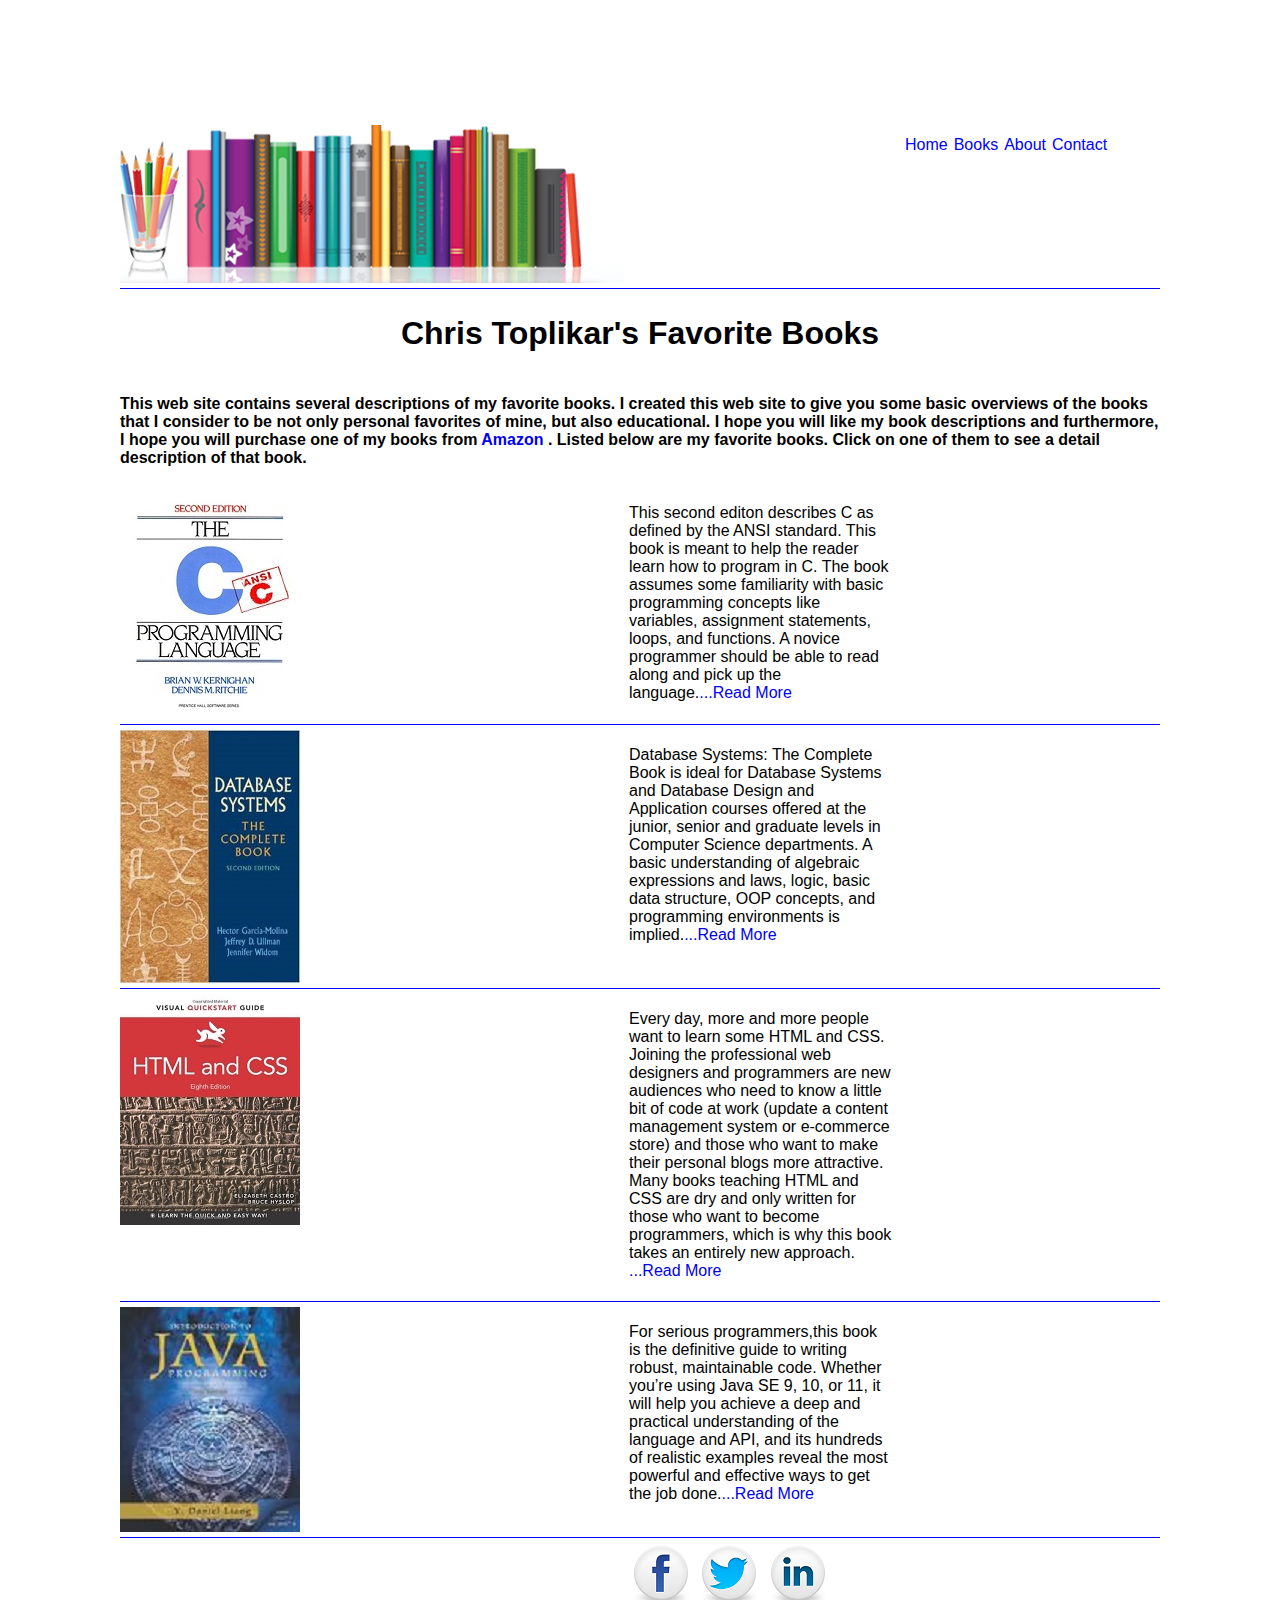
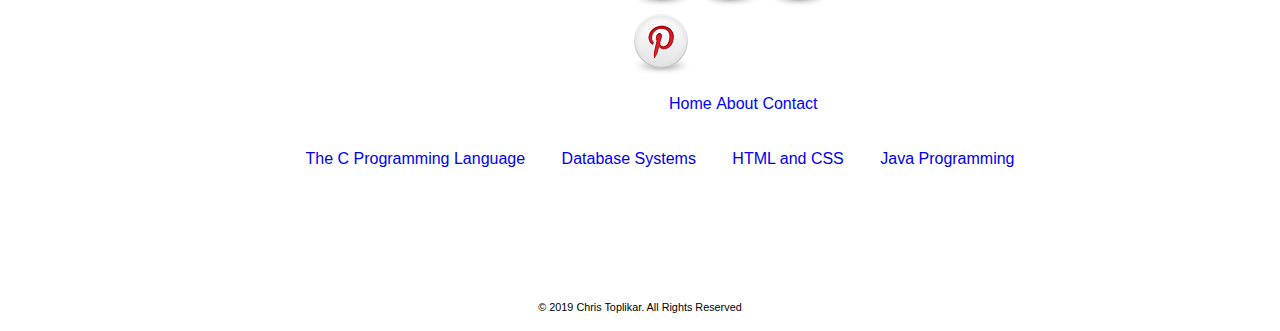
<file: web-design-books-demo/index.html>
<!DOCTYPE html>
<html lang="en" dir="ltr">
<head>
  <meta charset="utf-8">
  <title>Home</title>
  <meta name="viewport" content="width=device-width, initial-scale=1.0">
  <link rel="stylesheet" href="css/style.css">
  <link rel="stylesheet" href="css/media.css">
</head>
<body>
  <div class="wrapper">
    <img class="logo" src="img/logo.gif" alt="logo">
    <nav class="nav">
      <ul class="bar">
        <li><a href="index.html">Home</a> </li>
        <li class="books"><a href="#">Books</a>
          <ul class="dropdown">
            <li><a href="C-Programming-Language.html">C Book</a> </li>
            <li><a href="Database-Systems.html">Databases</a> </li>
            <li><a href="HTML-and-CSS.html">Web Design </a></li>
            <li><a href="Java-Programming.html">Java</a> </li>
          </ul>
        </li>
        <!-- </ul> -->
        <!-- <ul class="a1"> -->
        <li ><a href="about.html">About</a> </li>
        <li ><a href="contact.html">Contact</a> </li>
      </ul>
    </nav>

    <div class="d1">
    </div>
    <h1 class="h1">Chris Toplikar's Favorite Books</h1>
    <p class="p1">This web site contains several descriptions of my favorite books.  I created this web site to give you some basic overviews of the books that I consider to be not only personal favorites of mine, but also educational.  I hope you will like my book descriptions and furthermore, I hope you will purchase one of my books from <a href="https://www.amazon.com/">Amazon</a> .  Listed below are my favorite books.  Click on one of them to see a detail description of that book.  </p>
    <img class="img1" src="img/c_programming.jpg" alt="c">
    <p class="b1txt">This second editon describes C as defined by the ANSI standard. This book is meant to help the reader learn how to program in C. The book assumes some familiarity with basic programming concepts like variables, assignment statements, loops, and functions. A novice programmer should be able to read along and pick up the language.<a href="C-Programming-Language.html">...Read More</a> </p>
    <div class="d2">
    </div>
    <img class="img2" src="img/database_systems.jpg" alt="database">
    <p class="b2txt">Database Systems: The Complete Book is ideal for Database Systems and Database Design and Application courses offered at the junior, senior and graduate levels in Computer Science departments. A basic understanding of algebraic expressions and laws, logic, basic data structure, OOP concepts, and programming environments is implied.<a href="Database-Systems.html">...Read More</a></p>
    <div class="d3">
    </div>
    <img class="img3" src="img/html_and_css.jpg" alt="html">
    <p class="b3txt">Every day, more and more people want to learn some HTML and CSS. Joining the professional web designers and programmers are new audiences who need to know a little bit of code at work (update a content management system or e-commerce store) and those who want to make their personal blogs more attractive. Many books teaching HTML and CSS are dry and only written for those who want to become programmers, which is why this book takes an entirely new approach. <a href="HTML-and-CSS.html">...Read More</a></p>
    <div class="d4">
    </div>
    <img class="img4" src="img/java_programming.jpg" alt="java">
    <p class="b4txt">For serious programmers,this book is the definitive guide to writing robust, maintainable code. Whether you’re using Java SE 9, 10, or 11, it will help you achieve a deep and practical understanding of the language and API, and its hundreds of realistic examples reveal the most powerful and effective ways to get the job done.<a href="Java-Programming.html">...Read More</a></p>
    <div class="d5">
    </div>
    <footer class="footer">
      <a href="https://www.facebook.com/" target="_blank"><img class="icon" src="img/facebook-icon.png" alt="facebook"></a>
      <a href="https://twitter.com/" target="_blank"><img class="icon" src="img/twitter-icon.png" alt="twitter"></a>
      <a href="https://www.linkedin.com/" target="_blank"><img class="icon" src="img/linkedin-icon.png" alt="linkedin"> </a>
      <a href="https://www.pinterest.com/" target="_blank"><img class="icon" src="img/pinterest-icon.png" alt="pinterest"> </a>
      <ul>
        <li><a href="index.html">Home</a> </li>
        <li><a href="about.html">About</a> </li>
        <li><a href="contact.html">Contact</a> </li>
      </ul>

    </footer>
    <ul class="bottomUL">
      <li><a href="C-Programming-Language.html">The C Programming Language</a> </li>
      <li><a href="Database-Systems.html">Database Systems</a> </li>
      <li><a href="HTML-and-CSS.html">HTML and CSS </a></li>
      <li><a href="Java-Programming.html">Java Programming</a> </li>
    </ul>

  </div>
<p class="copyRight"><small>&copy; 2019 Chris Toplikar. All Rights Reserved</small></p>
</body>
</html>
</file>
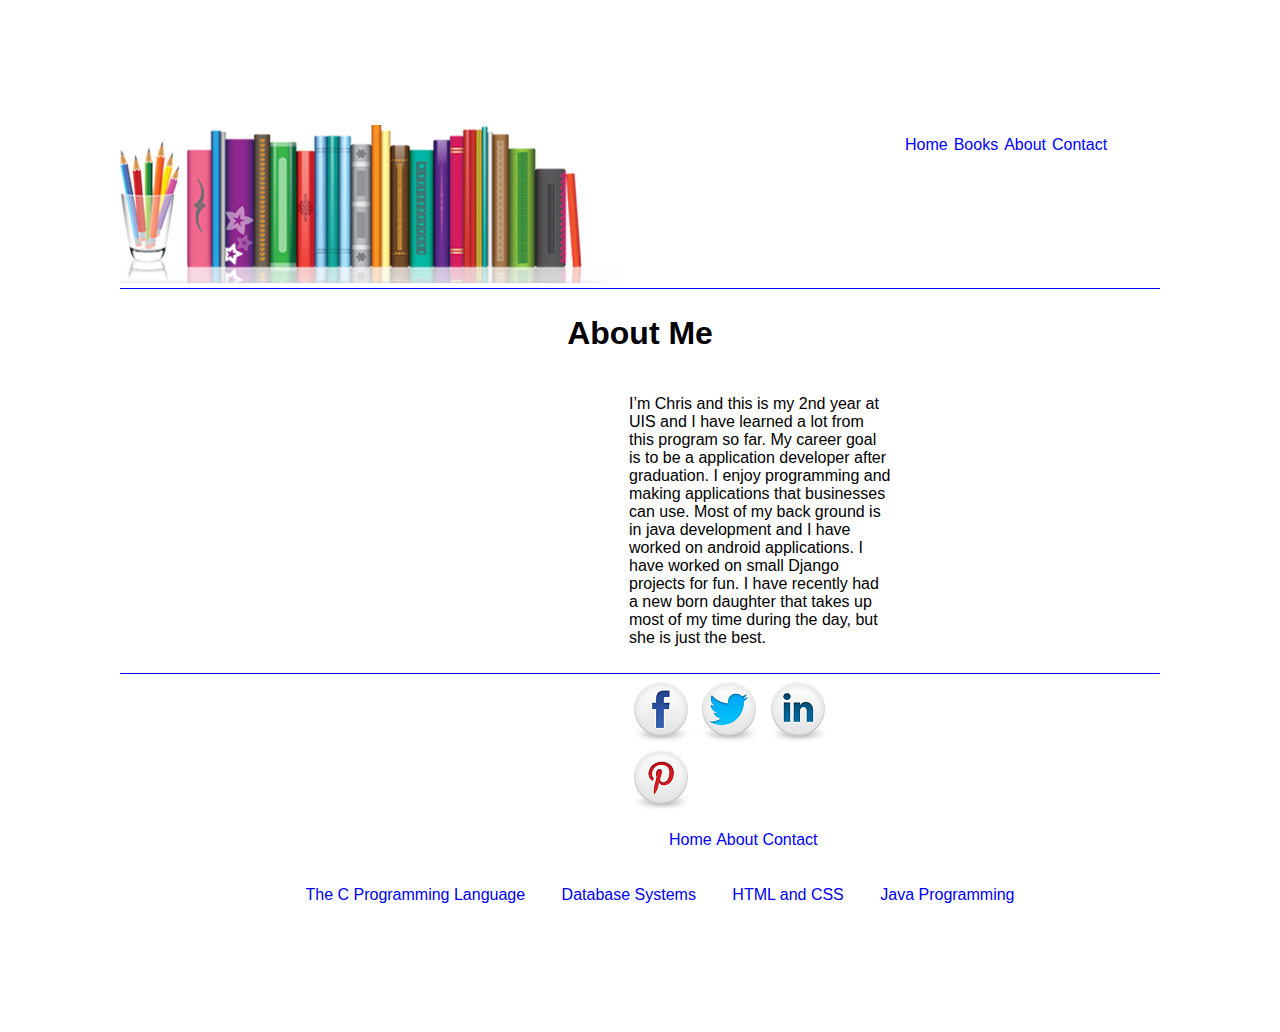
<file: web-design-books-demo/about.html>
<!DOCTYPE html>
<html lang="en" dir="ltr">
<head>
  <meta charset="utf-8">
  <title>About</title>
  <meta name="viewport" content="width=device-width, initial-scale=1.0">
  <link rel="stylesheet" href="css/style.css">
  <link rel="stylesheet" href="css/media.css">
</head>
<body>
  <div class="wrapper2">
    <img class="logoc" src="img/logo.gif" alt="logo">
    <nav class="nav navc">
      <ul class="bar">
        <li><a href="index.html">Home</a> </li>
        <li class="books"><a href="#">Books</a>
          <ul class="dropdown">
            <li><a href="C-Programming-Language.html">C Book</a> </li>
            <li><a href="Database-Systems.html">Databases</a> </li>
            <li><a href="HTML-and-CSS.html">Web Design </a></li>
            <li><a href="Java-Programming.html">Java</a> </li>
          </ul>
        </li>
      <!-- </ul> -->
      <!-- <ul class="a1"> -->
        <li ><a href="about.html">About</a> </li>
        <li ><a href="contact.html">Contact</a> </li>
      </ul>
    </nav>

    <div class="d1c">
    </div>
    <h1 class="h1c">About Me</h1>

    <p class="p1c">I’m Chris and this is my 2nd year at UIS and I have learned a lot from this program so far.  My career goal is to be a application developer after graduation.  I enjoy programming and making applications that businesses can use.  Most of my back ground is in java development and I have worked on android applications.  I have worked on small Django projects for fun.  I have recently had a new born daughter that takes up most of my time during the day, but she is just the best.</p>


    <div class="bottomdiv">

    </div>
    <footer class="footerc footer">
      <a href="https://www.facebook.com/" target="_blank"><img class="icon" src="img/facebook-icon.png" alt="facebook"></a>
      <a href="https://twitter.com/" target="_blank"><img class="icon" src="img/twitter-icon.png" alt="twitter"></a>
      <a href="https://www.linkedin.com/" target="_blank"><img class="icon" src="img/linkedin-icon.png" alt="linkedin"> </a>
      <a href="https://www.pinterest.com/" target="_blank"><img class="icon" src="img/pinterest-icon.png" alt="pinterest"> </a>
      <ul>
        <li><a href="index.html">Home</a> </li>
        <li><a href="about.html">About</a> </li>
        <li><a href="contact.html">Contact</a> </li>
      </ul>

    </footer>
    <ul class="bottomULc bottomUL">
      <li><a href="C-Programming-Language.html">The C Programming Language</a> </li>
      <li><a href="Database-Systems.html">Database Systems</a> </li>
      <li><a href="HTML-and-CSS.html">HTML and CSS </a></li>
      <li><a href="Java-Programming.html">Java Programming</a> </li>
    </ul>

  </div>
  </body>
</html>
</file>
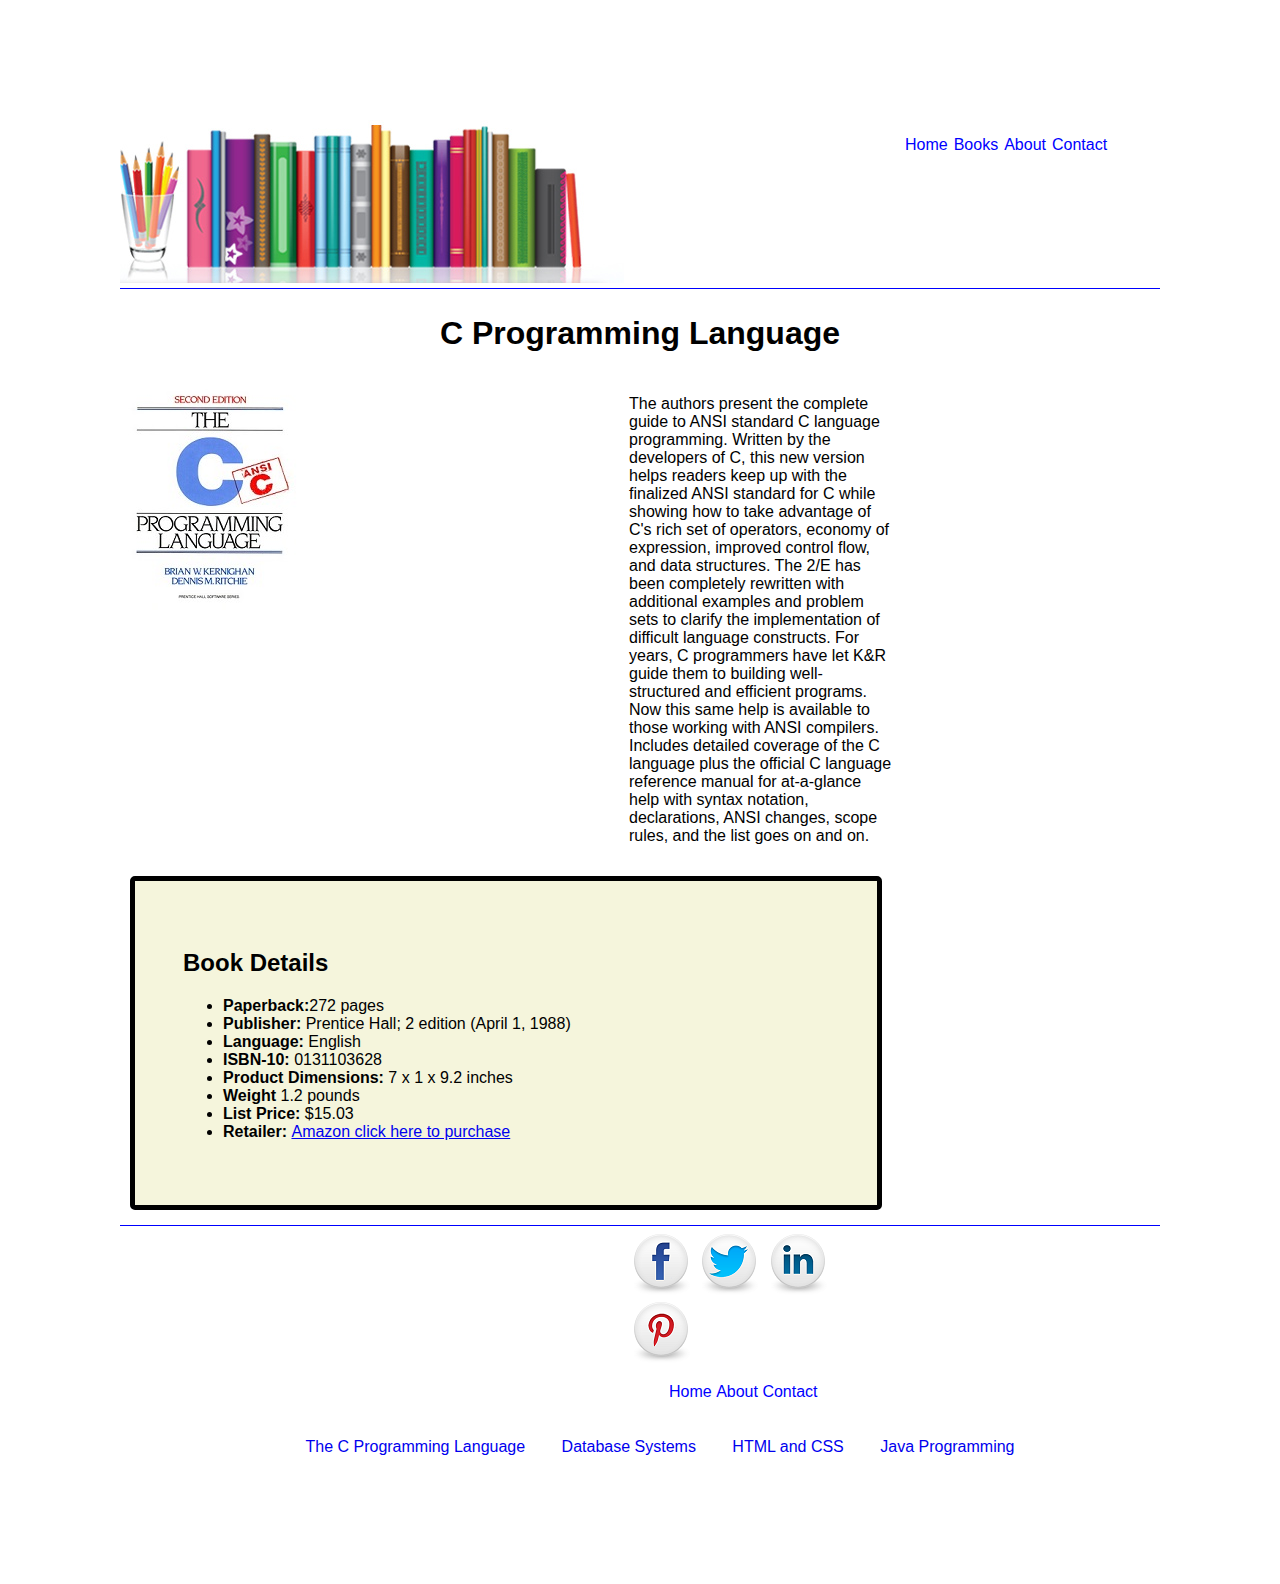
<file: web-design-books-demo/C-Programming-Language.html>
<!DOCTYPE html>
<html lang="en" dir="ltr">
<head>
  <meta charset="utf-8">
  <title>C Programming Language</title>
  <meta name="viewport" content="width=device-width, initial-scale=1.0">
  <link rel="stylesheet" href="css/style.css">
  <link rel="stylesheet" href="css/media.css">
</head>
<body>
  <div class="wrapper2">
    <img class="logoc" src="img/logo.gif" alt="logo">
    <nav class="nav navc">
      <ul class="bar">
        <li><a href="index.html">Home</a> </li>
        <li class="books"><a href="#">Books</a>
          <ul class="dropdown">
            <li><a href="C-Programming-Language.html">C Book</a> </li>
            <li><a href="Database-Systems.html">Databases</a> </li>
            <li><a href="HTML-and-CSS.html">Web Design </a></li>
            <li><a href="Java-Programming.html">Java</a> </li>
          </ul>
        </li>
      <!-- </ul> -->
      <!-- <ul class="a1"> -->
        <li ><a href="about.html">About</a> </li>
        <li ><a href="contact.html">Contact</a> </li>
      </ul>
    </nav>

    <div class="d1c">
    </div>
    <h1 class="h1c">C Programming Language</h1>
    <img class="img1c" src="img/c_programming.jpg" alt="C">
    <p class="p1c">The authors present the complete guide to ANSI standard C language programming. Written by the developers of C, this new version helps readers keep up with the finalized ANSI standard for C while showing how to take advantage of C's rich set of operators, economy of expression, improved control flow, and data structures. The 2/E has been completely rewritten with additional examples and problem sets to clarify the implementation of difficult language constructs. For years, C programmers have let K&R guide them to building well-structured and efficient programs. Now this same help is available to those working with ANSI compilers. Includes detailed coverage of the C language plus the official C language reference manual for at-a-glance help with syntax notation, declarations, ANSI changes, scope rules, and the list goes on and on.</p>

    <section class="dtailsc details">
      <h2>Book Details</h2>
      <ul>
        <li><span class= "spanBold">Paperback:</span>272 pages</li>
        <li><span class="spanBold">Publisher:</span> Prentice Hall; 2 edition (April 1, 1988)</li>
        <li><span class="spanBold">Language:</span> English</li>
        <li><span class="spanBold">ISBN-10:</span> 0131103628</li>
        <li><span class="spanBold">Product Dimensions:</span> 7 x 1 x 9.2 inches</li>
        <li><span class="spanBold">Weight </span> 1.2 pounds</li>
        <li><span class="spanBold">List Price: </span> $15.03</li>
        <li><span class="spanBold">Retailer: </span><a href="https://www.amazon.com/Programming-Language-2nd-Brian-Kernighan/dp/0131103628/ref=cm_cr_arp_d_product_top?ie=UTF8"target="_blank">Amazon click here to purchase</a> </li>
      </ul>
    </section>
    <div class="bottomdiv">

    </div>
    <footer class="footerc footer">
      <a href="https://www.facebook.com/" target="_blank"><img class="icon" src="img/facebook-icon.png" alt="facebook"></a>
      <a href="https://twitter.com/" target="_blank"><img class="icon" src="img/twitter-icon.png" alt="twitter"></a>
      <a href="https://www.linkedin.com/" target="_blank"><img class="icon" src="img/linkedin-icon.png" alt="linkedin"> </a>
      <a href="https://www.pinterest.com/" target="_blank"><img class="icon" src="img/pinterest-icon.png" alt="pinterest"> </a>
      <ul>
        <li><a href="index.html">Home</a> </li>
        <li><a href="about.html">About</a> </li>
        <li><a href="contact.html">Contact</a> </li>
      </ul>

    </footer>
    <ul class="bottomULc bottomUL">
      <li><a href="C-Programming-Language.html">The C Programming Language</a> </li>
      <li><a href="Database-Systems.html">Database Systems</a> </li>
      <li><a href="HTML-and-CSS.html">HTML and CSS </a></li>
      <li><a href="Java-Programming.html">Java Programming</a> </li>
    </ul>

  </div>
  </body>
</html>
</file>
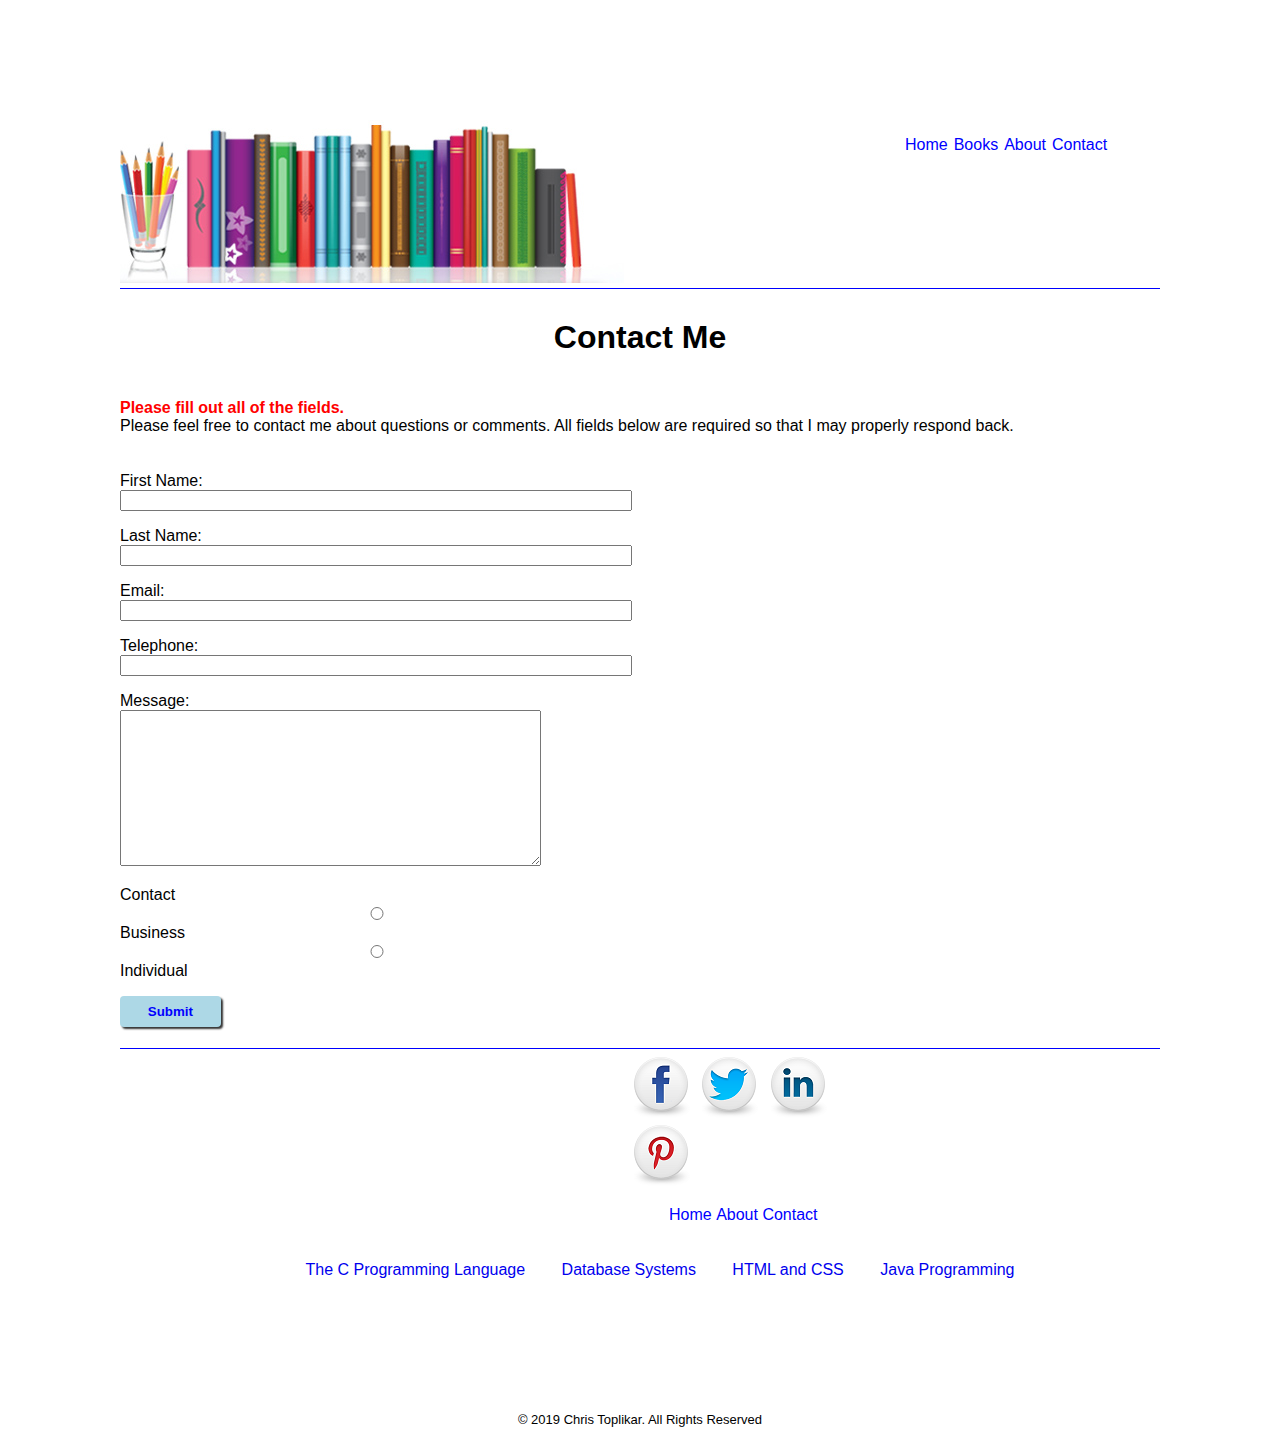
<file: web-design-books-demo/contact.html>
<!DOCTYPE html>
<html lang="en" dir="ltr">
<head>
  <meta charset="utf-8">
  <title>Contact</title>
  <meta name="viewport" content="width=device-width, initial-scale=1.0">
  <link rel="stylesheet" href="css/style.css">
  <link rel="stylesheet" href="css/media.css">
</head>
<body>
  <div class="wrapper3">
    <img class="logoCM" src="img/logo.gif" alt="logo">
    <nav class="nav navCM">
      <ul class="bar">
        <li><a href="index.html">Home</a> </li>
        <li class="books"><a href="#">Books</a>
          <ul class="dropdown">
            <li><a href="C-Programming-Language.html">C Book</a> </li>
            <li><a href="Database-Systems.html">Databases</a> </li>
            <li><a href="HTML-and-CSS.html">Web Design </a></li>
            <li><a href="Java-Programming.html">Java</a> </li>
          </ul>
        </li>
        <!-- </ul> -->
        <!-- <ul class="a1"> -->
        <li ><a href="about.html">About</a> </li>
        <li ><a href="contact.html">Contact</a> </li>
      </ul>
    </nav>
    <div class="dCM">
    </div>
    <h1 class="hCM">Contact Me</h1>

    <p class="pCM"><span class="red">Please fill out all of the fields. </span> <br>Please feel free to contact me about questions or comments.  All fields below are required so that I may properly respond back.</p>
    <form class="form" action="index.html" method="post">
      <p class="formRow">
        <label for="firstname">First Name:</label>
        <input type="text" name="firstname">

      </p>

      <p class="formRow">
        <label for="lastname">Last Name:</label>
        <input type="text" name="lastname">
      </p>

      <p class="formRow">
        <label for="email">Email:</label>
        <input type="text" name="email">
      </p>

      <p class="formRow">
        <label for="telephone">Telephone:</label>
        <input type="text" name="telephone">
      </p>

      <label for="message">Message:</label><br>
      <textarea name="message" rows="10" cols="50"> </textarea>
      <p class="formRow">
        <label for="question">Contact</label>
        <input type="radio" name="question" value="male"> Business<br>
        <input type="radio" name="question" value="female"> Individual<br>
      </p>

      <!-- <p class="formRow"><button type="button">Submit!</button></p> -->
      <p class="formRow"><input type="submit" value="Submit" class="btn" /> </p>

    </form>


    <div class="bottomdivCM bottomdiv">

    </div>
    <footer class="footerCM footer">
      <a href="https://www.facebook.com/" target="_blank"><img class="icon" src="img/facebook-icon.png" alt="facebook"></a>
      <a href="https://twitter.com/" target="_blank"><img class="icon" src="img/twitter-icon.png" alt="twitter"></a>
      <a href="https://www.linkedin.com/" target="_blank"><img class="icon" src="img/linkedin-icon.png" alt="linkedin"> </a>
      <a href="https://www.pinterest.com/" target="_blank"><img class="icon" src="img/pinterest-icon.png" alt="pinterest"> </a>
      <ul>
        <li><a href="index.html">Home</a> </li>
        <li><a href="about.html">About</a> </li>
        <li><a href="contact.html">Contact</a> </li>
      </ul>

    </footer>
    <ul class="bottomULCM bottomUL">
      <li><a href="C-Programming-Language.html">The C Programming Language</a> </li>
      <li><a href="Database-Systems.html">Database Systems</a> </li>
      <li><a href="HTML-and-CSS.html">HTML and CSS </a></li>
      <li><a href="Java-Programming.html">Java Programming</a> </li>
    </ul>

  </div>
    <p class="copyRight">&copy; 2019 Chris Toplikar. All Rights Reserved</p>
</body>
</html>
</file>
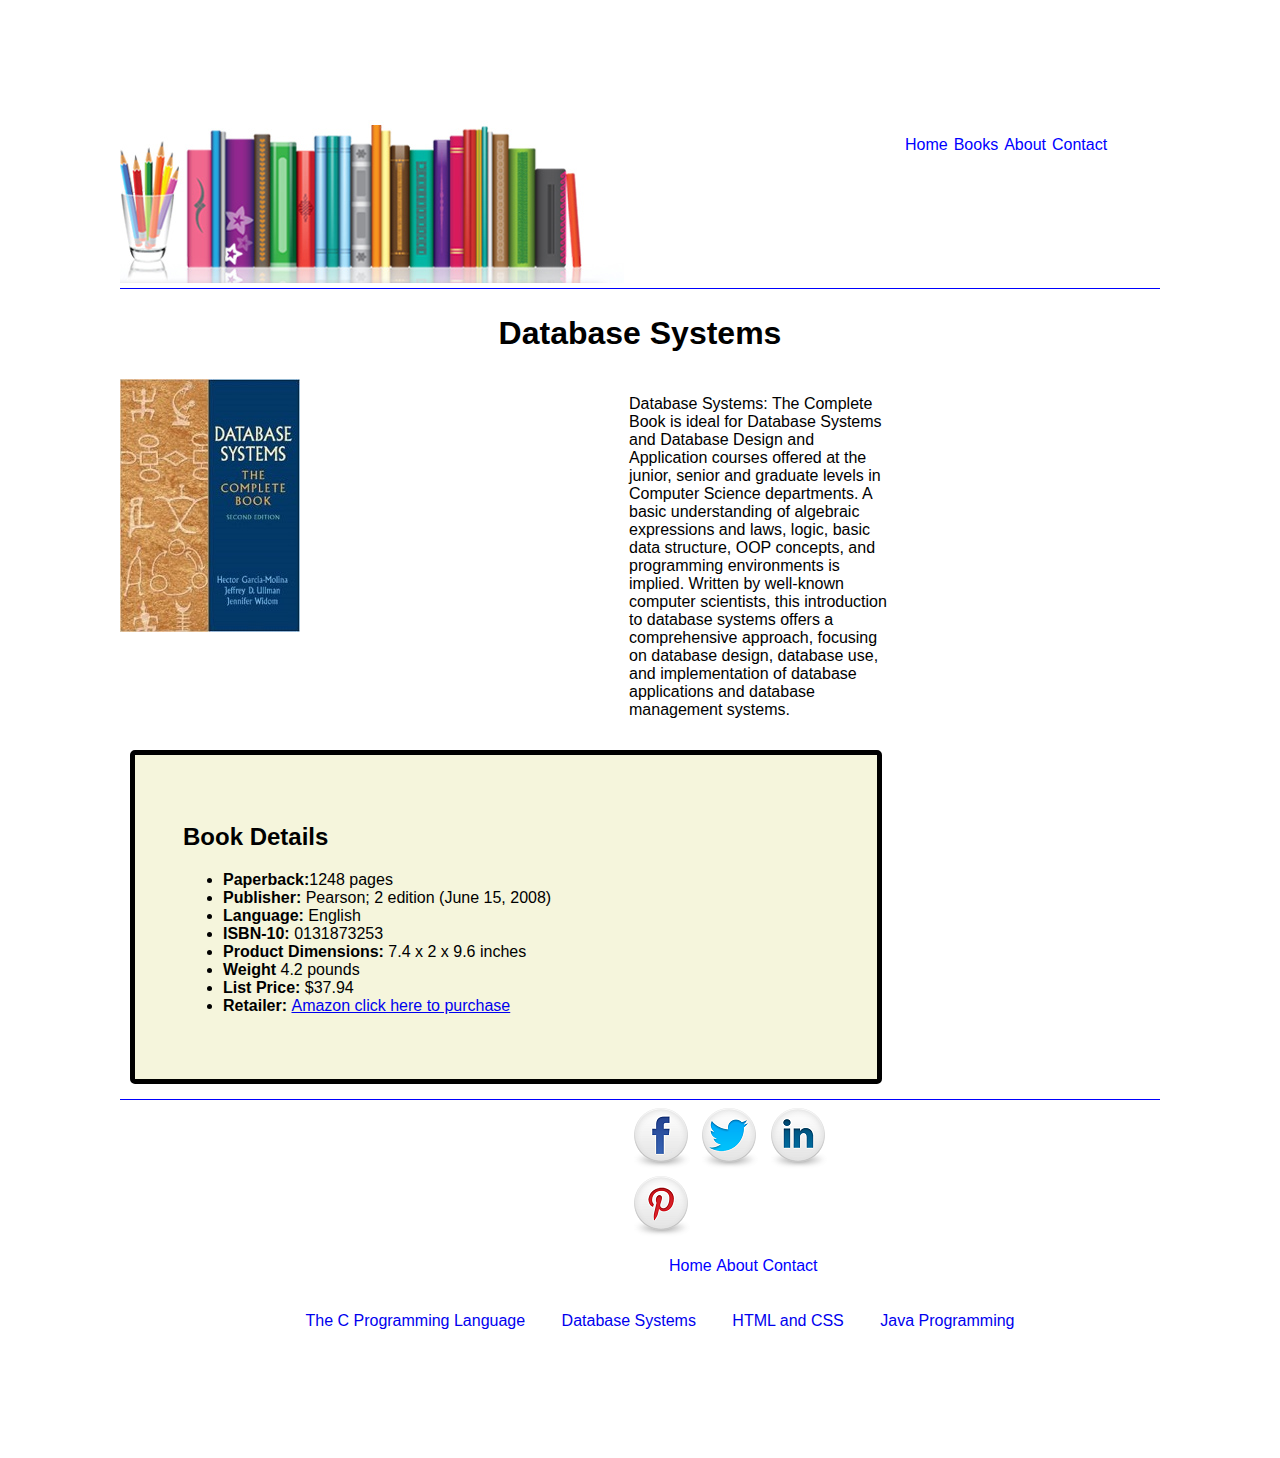
<file: web-design-books-demo/Database-Systems.html>
<!DOCTYPE html>
<html lang="en" dir="ltr">
<head>
  <meta charset="utf-8">
  <title>Database Systems</title>
  <meta name="viewport" content="width=device-width, initial-scale=1.0">
  <link rel="stylesheet" href="css/style.css">
  <link rel="stylesheet" href="css/media.css">
</head>
<body>
  <div class="wrapper2">
    <img class="logoc" src="img/logo.gif" alt="logo">
    <nav class="nav navc">
      <ul class="bar">
        <li><a href="index.html">Home</a> </li>
        <li class="books"><a href="#">Books</a>
          <ul class="dropdown">
            <li><a href="C-Programming-Language.html">C Book</a> </li>
            <li><a href="Database-Systems.html">Databases</a> </li>
            <li><a href="HTML-and-CSS.html">Web Design </a></li>
            <li><a href="Java-Programming.html">Java</a> </li>
          </ul>
        </li>
      <!-- </ul> -->
      <!-- <ul class="a1"> -->
        <li ><a href="about.html">About</a> </li>
        <li ><a href="contact.html">Contact</a> </li>
      </ul>
    </nav>

    <div class="d1c">
    </div>
    <h1 class="h1c">Database Systems</h1>
    <img class="img1c" src="img/database_systems.jpg" alt="C">
    <p class="p1c">Database Systems: The Complete Book is ideal for Database Systems and Database Design and Application courses offered at the junior, senior and graduate levels in Computer Science departments. A basic understanding of algebraic expressions and laws, logic, basic data structure, OOP concepts, and programming environments is implied.
Written by well-known computer scientists, this introduction to database systems offers a comprehensive approach, focusing on database design, database use, and implementation of database applications and database management systems.</p>

    <section class="dtailsc details">
      <h2>Book Details</h2>
      <ul>
        <li><span class= "spanBold">Paperback:</span>1248 pages</li>
        <li><span class="spanBold">Publisher:</span> Pearson; 2 edition (June 15, 2008)</li>
        <li><span class="spanBold">Language:</span> English</li>
        <li><span class="spanBold">ISBN-10:</span> 0131873253</li>
        <li><span class="spanBold">Product Dimensions:</span> 7.4 x 2 x 9.6 inches</li>
        <li><span class="spanBold">Weight </span> 4.2 pounds</li>
        <li><span class="spanBold">List Price: </span> $37.94</li>
        <li><span class="spanBold">Retailer: </span><a href="https://www.amazon.com/Database-Systems-Complete-Book-2nd/dp/0131873253"target="_blank">Amazon click here to purchase</a> </li>
      </ul>
    </section>
    <div class="bottomdiv">

    </div>
    <footer class="footerc footer">
      <a href="https://www.facebook.com/" target="_blank"><img class="icon" src="img/facebook-icon.png" alt="facebook"></a>
      <a href="https://twitter.com/" target="_blank"><img class="icon" src="img/twitter-icon.png" alt="twitter"></a>
      <a href="https://www.linkedin.com/" target="_blank"><img class="icon" src="img/linkedin-icon.png" alt="linkedin"> </a>
      <a href="https://www.pinterest.com/" target="_blank"><img class="icon" src="img/pinterest-icon.png" alt="pinterest"> </a>

      <ul>
        <li><a href="index.html">Home</a> </li>
        <li><a href="about.html">About</a> </li>
        <li><a href="contact.html">Contact</a> </li>
      </ul>

    </footer>
    <ul class="bottomULc bottomUL">
      <li><a href="C-Programming-Language.html">The C Programming Language</a> </li>
      <li><a href="Database-Systems.html">Database Systems</a> </li>
      <li><a href="HTML-and-CSS.html">HTML and CSS </a></li>
      <li><a href="Java-Programming.html">Java Programming</a> </li>
    </ul>

  </div>
  </body>
</html>
</file>
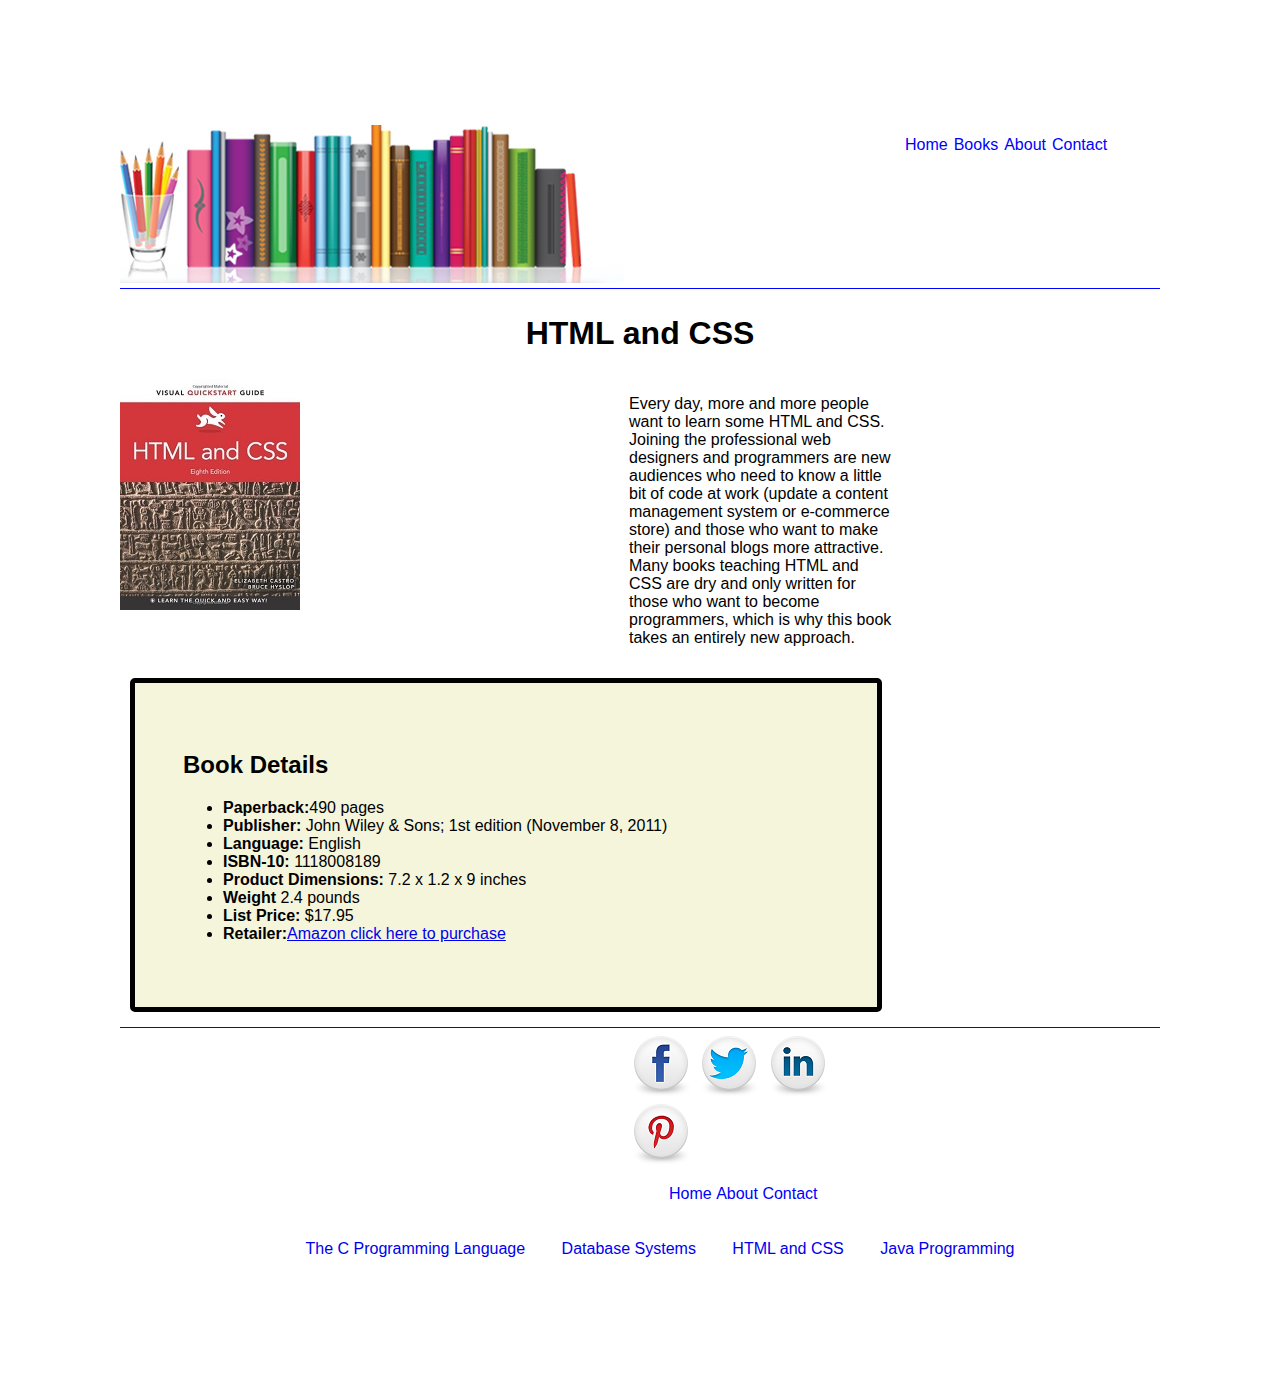
<file: web-design-books-demo/HTML-and-CSS.html>
<!DOCTYPE html>
<html lang="en" dir="ltr">
<head>
  <meta charset="utf-8">
  <title>HTML and CSS</title>
  <meta name="viewport" content="width=device-width, initial-scale=1.0">
  <link rel="stylesheet" href="css/style.css">
  <link rel="stylesheet" href="css/media.css">
</head>
<body>
  <div class="wrapper2">
    <img class="logoc" src="img/logo.gif" alt="logo">
    <nav class="nav navc">
      <ul class="bar">
        <li><a href="index.html">Home</a> </li>
        <li class="books"><a href="#">Books</a>
          <ul class="dropdown">
            <li><a href="C-Programming-Language.html">C Book</a> </li>
            <li><a href="Database-Systems.html">Databases</a> </li>
            <li><a href="HTML-and-CSS.html">Web Design </a></li>
            <li><a href="Java-Programming.html">Java</a> </li>
          </ul>
        </li>
      <!-- </ul> -->
      <!-- <ul class="a1"> -->
        <li ><a href="about.html">About</a> </li>
        <li ><a href="contact.html">Contact</a> </li>
      </ul>
    </nav>

    <div class="d1c">
    </div>
    <h1 class="h1c">HTML and CSS</h1>
    <img class="img1c" src="img/html_and_css.jpg" alt="HTML">
    <p class="p1c"> Every day, more and more people want to learn some HTML and CSS. Joining the professional web designers and programmers are new audiences who need to know a little bit of code at work (update a content management system or e-commerce store) and those who want to make their personal blogs more attractive. Many books teaching HTML and CSS are dry and only written for those who want to become programmers, which is why this book takes an entirely new approach.</p>

    <section class="dtailsc details">
      <h2>Book Details</h2>
      <ul>
        <li><span class= "spanBold">Paperback:</span>490 pages</li>
        <li><span class="spanBold">Publisher:</span> John Wiley & Sons; 1st edition (November 8, 2011)</li>
        <li><span class="spanBold">Language:</span> English</li>
        <li><span class="spanBold">ISBN-10:</span> 1118008189</li>
        <li><span class="spanBold">Product Dimensions:</span> 7.2 x 1.2 x 9 inches</li>
        <li><span class="spanBold">Weight </span> 2.4 pounds </li>
        <li><span class="spanBold">List Price:</span> $17.95 </li>
        <li><span class="spanBold">Retailer:</span><a href="https://www.amazon.com/HTML-CSS-Visual-QuickStart-Guide/dp/0321928830/ref=asc_df_0321928830/?tag=hyprod-20&linkCode=df0&hvadid=312176709100&hvpos=1o1&hvnetw=g&hvrand=4754317113188604667&hvpone=&hvptwo=&hvqmt=&hvdev=c&hvdvcmdl=&hvlocint=&hvlocphy=1020268&hvtargid=pla-432996828129&psc=1&tag=&ref=&adgrpid=60258872537&hvpone=&hvptwo=&hvadid=312176709100&hvpos=1o1&hvnetw=g&hvrand=4754317113188604667&hvqmt=&hvdev=c&hvdvcmdl=&hvlocint=&hvlocphy=1020268&hvtargid=pla-432996828129"target="_blank">Amazon click here to purchase</a> </li>
      </ul>
    </section>
    <div class="bottomdiv">

    </div>
    <footer class="footerc footer">
      <a href="https://www.facebook.com/" target="_blank"><img class="icon" src="img/facebook-icon.png" alt="facebook"></a>
      <a href="https://twitter.com/" target="_blank"><img class="icon" src="img/twitter-icon.png" alt="twitter"></a>
      <a href="https://www.linkedin.com/" target="_blank"><img class="icon" src="img/linkedin-icon.png" alt="linkedin"> </a>
      <a href="https://www.pinterest.com/" target="_blank"><img class="icon" src="img/pinterest-icon.png" alt="pinterest"> </a>
      <ul>
        <li><a href="index.html">Home</a> </li>
        <li><a href="about.html">About</a> </li>
        <li><a href="contact.html">Contact</a> </li>
      </ul>

    </footer>
    <ul class="bottomULc bottomUL">
      <li><a href="C-Programming-Language.html">The C Programming Language</a> </li>
      <li><a href="Database-Systems.html">Database Systems</a> </li>
      <li><a href="HTML-and-CSS.html">HTML and CSS </a></li>
      <li><a href="Java-Programming.html">Java Programming</a> </li>
    </ul>

  </div>
  </body>
</html>
</file>
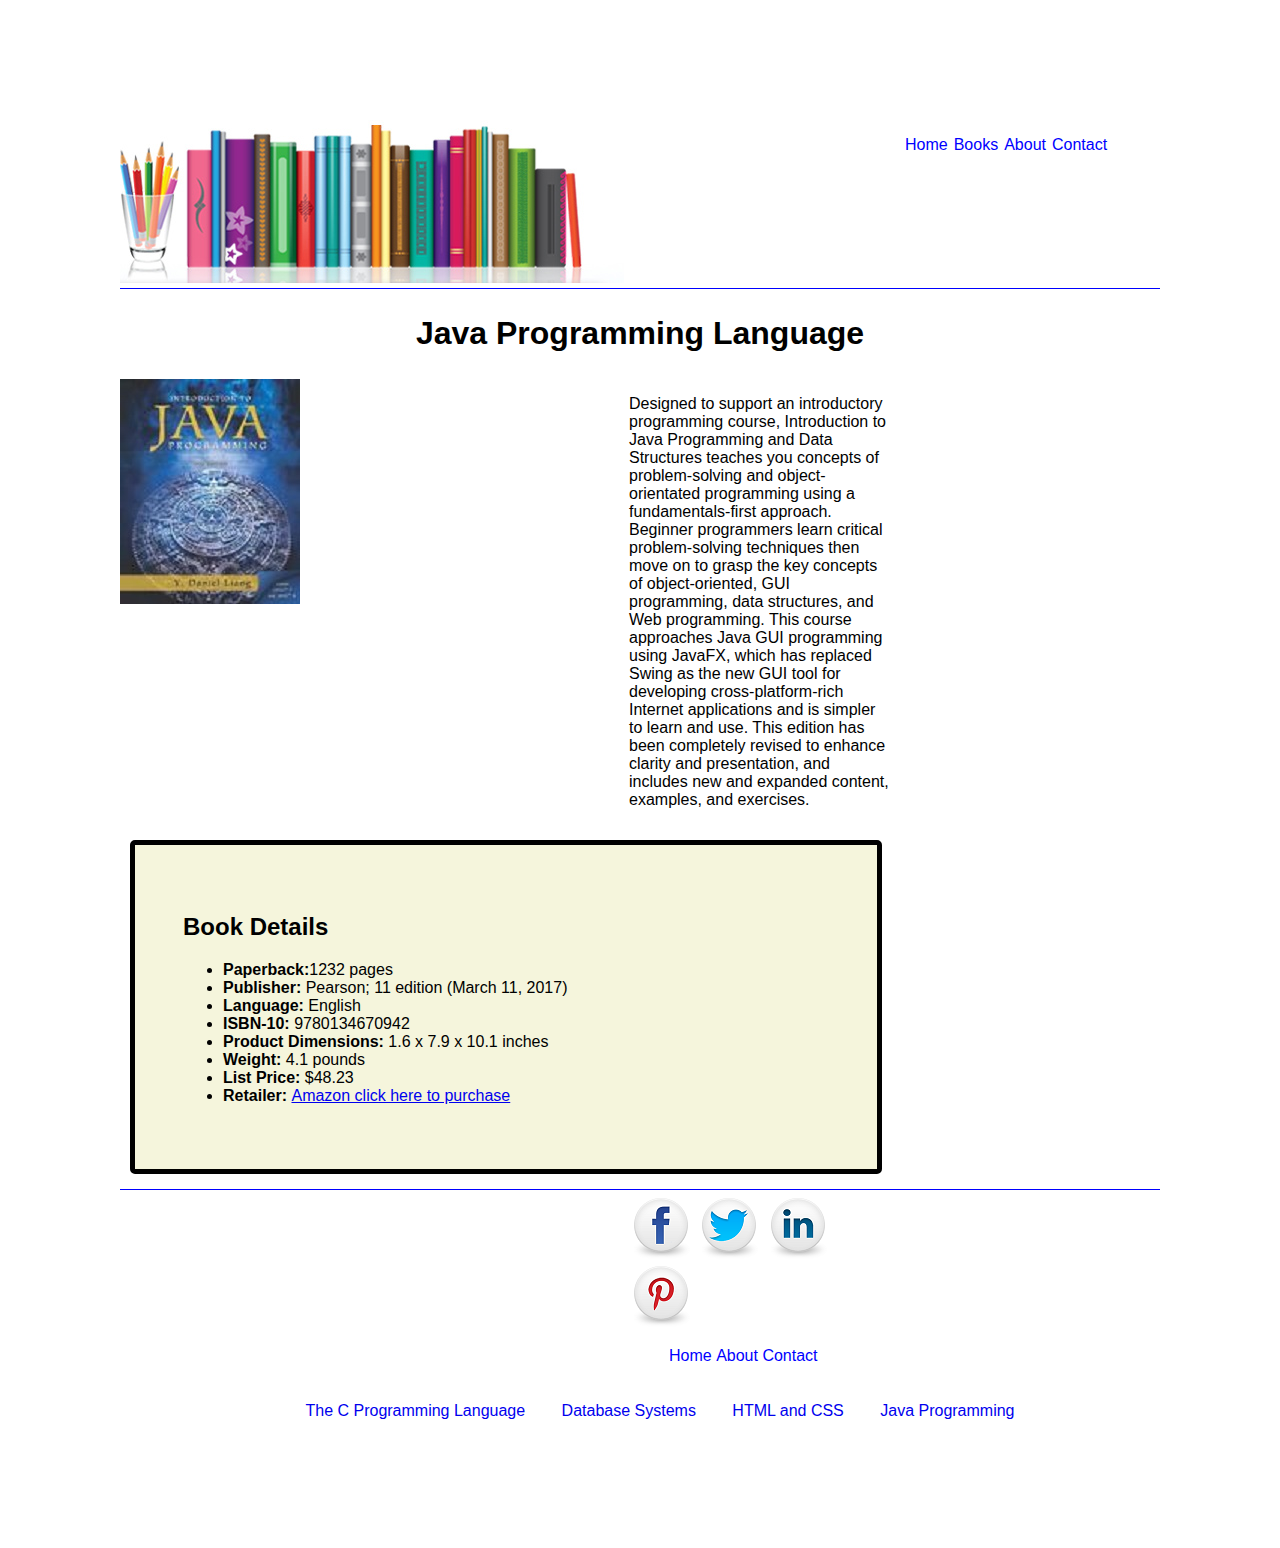
<file: web-design-books-demo/Java-Programming.html>
<!DOCTYPE html>
<html lang="en" dir="ltr">
<head>
  <meta charset="utf-8">
  <title>Java Programming</title>
  <meta name="viewport" content="width=device-width, initial-scale=1.0">
  <link rel="stylesheet" href="css/style.css">
  <link rel="stylesheet" href="css/media.css">
</head>
<body>
  <div class="wrapper2">
    <img class="logoc" src="img/logo.gif" alt="logo">
    <nav class="nav navc">
      <ul class="bar">
        <li><a href="index.html">Home</a> </li>
        <li class="books"><a href="#">Books</a>
          <ul class="dropdown">
            <li><a href="C-Programming-Language.html">C Book</a> </li>
            <li><a href="Database-Systems.html">Databases</a> </li>
            <li><a href="HTML-and-CSS.html">Web Design </a></li>
            <li><a href="Java-Programming.html">Java</a> </li>
          </ul>
        </li>
      <!-- </ul> -->
      <!-- <ul class="a1"> -->
        <li ><a href="about.html">About</a> </li>
        <li ><a href="contact.html">Contact</a> </li>
      </ul>
    </nav>

    <div class="d1c">
    </div>
    <h1 class="h1c">Java Programming Language</h1>
    <img class="img1c" src="img/java_programming.jpg" alt="Java">
    <p class="p1c"> Designed to support an introductory programming course,  Introduction to Java Programming and Data Structures teaches you concepts of problem-solving and object-orientated programming using a fundamentals-first approach. Beginner programmers learn critical problem-solving techniques then move on to grasp the key concepts of object-oriented, GUI programming, data structures, and Web programming. This course approaches Java GUI programming using JavaFX, which has replaced Swing as the new GUI tool for developing cross-platform-rich Internet applications and is simpler to learn and use. This edition has been completely revised to enhance clarity and presentation, and includes new and expanded content, examples, and exercises. </p>

    <section class="dtailsc details">
      <h2>Book Details</h2>
      <ul>
        <li><span class= "spanBold">Paperback:</span>1232 pages</li>
        <li><span class="spanBold">Publisher:</span> Pearson; 11 edition (March 11, 2017)</li>
        <li><span class="spanBold">Language:</span> English</li>
        <li><span class="spanBold">ISBN-10:</span> 9780134670942</li>
        <li><span class="spanBold">Product Dimensions:</span> 1.6 x 7.9 x 10.1 inches</li>
        <li><span class="spanBold">Weight: </span>4.1 pounds </li>
        <li><span class="spanBold">List Price: </span>$48.23 </li>
        <li><span class="spanBold">Retailer: </span><a href="https://www.amazon.com/Introduction-Programming-Structures-Comprehensive-Version/dp/0134670949"target="_blank">Amazon click here to purchase</a> </li>
      </ul>
    </section>
    <div class="bottomdiv">

    </div>
    <footer class="footerc footer">
      <a href="https://www.facebook.com/" target="_blank"><img class="icon" src="img/facebook-icon.png" alt="facebook"></a>
      <a href="https://twitter.com/" target="_blank"><img class="icon" src="img/twitter-icon.png" alt="twitter"></a>
      <a href="https://www.linkedin.com/" target="_blank"><img class="icon" src="img/linkedin-icon.png" alt="linkedin"> </a>
      <a href="https://www.pinterest.com/" target="_blank"><img class="icon" src="img/pinterest-icon.png" alt="pinterest"> </a>
      <ul>
        <li><a href="index.html">Home</a> </li>
        <li><a href="about.html">About</a> </li>
        <li><a href="contact.html">Contact</a> </li>
      </ul>

    </footer>
    <ul class="bottomULc bottomUL">
      <li><a href="C-Programming-Language.html">The C Programming Language</a> </li>
      <li><a href="Database-Systems.html">Database Systems</a> </li>
      <li><a href="HTML-and-CSS.html">HTML and CSS </a></li>
      <li><a href="Java-Programming.html">Java Programming</a> </li>
    </ul>

  </div>
  </body>
</html>
</file>
<file: web-design-books-demo/css/style.css>
body{
  background-color: white;
  width: 1200;
  font-family: sans-serif;
}
p a{
  text-decoration: none;
}
.p1{
  font-weight: bold;
}
p a:hover{
  text-decoration: underline;
}
nav li{
  display: inline;
  color: blue;
  padding: 3px;
}
nav a, a:visited{
     color:blue;
     text-decoration: none;
}

nav li a:hover{
  color: darkblue;

}
.details{
  padding: 3em;

  border-radius: 5px;
  border-style:solid;
  border-width: thin;
  border-color: black;
  margin: 10px;
}
.spanBold{
  font-weight: bold;
}
/* Contact.html global stylings */

.form{
  box-sizing: border-box;
}
.red{
  font-weight: bold;
  color: red;
}
.label{
  display: inline-block;
  vertical-align: middle;
}
input{
  display:inline-block;
  width: 100%;
  clear: both;

}
.btn{
background-color:lightblue;
width: 20%;
border:none;
border-radius: 4px;
box-shadow: 2px 2px 2px #333;
font-weight: bold;
color: blue;
/* margin:12px 0 0 26px; */
padding: 8px;
text-shadow:1 #777;
}
.copyRight{
  display: flex;
  justify-content: center;
  font-size: small;
  padding: 5px;
}



/*************************************************************
*Drop Down box Stylings
***************************************************************
*/
/* .a1{
  display:flex;
  flex-direction: row;
  padding-right: 3em;
} */
.bar{
  display: flex;
  padding: 5px;

}
.nav{
  display: flex;
  flex-direction: row;
}
.dropdown li{

  visibility: hidden;
  display: flex;
  flex-direction: column;
  left:9999;
  position: absolute;


}
.books:hover .dropdown li{
  visibility: visible;
  position: relative;



}


/****************************************************************
Styling for footer and bottom URL tags
*****************************************************************/
.bottonUL{
  display: inline;
  text-decoration: none;
  padding: 5px;
}
.footer a, .footer a:visited{
  color:blue;
  text-decoration: none;
}
.footer a:hover{
  text-decoration: underline;
}
.footer li{
  display: inline;
}
.footer a:hover{
  opacity: .7;
}
.bottomUL li{
  display: inline;
  padding: 1em;
  text-decoration: none;
  color: blue;

}
.bottomUL li a{
  text-decoration: none;
}
.bottomUL a:hover{
  text-decoration: underline;
}
.icon:hover{
  opacity: 75%;
}
</file>
<file: web-design-books-demo/css/media.css>
/* MEDIA QUIERIES */



/****************************************************************************/
/* MOBILE VERSION */
@media (max-width: 400px) {
  .bar{
    display: flex;
    flex-direction: column;
    padding: 5px;

  }

  .dropdown li{

    visibility: visible;
    display: flex;
    flex-direction: column;

    position: relative;


  }
  .nav{
    display: flex;

    flex-direction: column;
  }
  nav li{
    display: block;
    color: blue;
    padding: 3px;
  }
  .footer a{
    display: block;
  }
  .bottomUL a{
    display: block;
  }
  .footer ul li{
    display: block;
    justify-content: center;
  }
  .wrapper{
    /*
    Grid for the index.html page for full desktop view
    */
    max-width: 100%;


    background-color: white;
    display: grid;
    grid-gap: 5px;
    grid-template-columns: 350px;
    grid-template-rows: auto;
    grid-template-areas:
    "logo"
    "nav"
    "d1"
    "h1"
    "p1"
    "img1"
    "b1txt"
    "d2"
    "img2"
    "b2txt"
    "d3"
    "img3"
    "b3txt"
    "d4"
    "img4"
    "b4txt"
    "d5"
    "footer"
    "bottomUL";


    /* "logo nav nav"
    "d1 d1 d1"
    "h1 h1 h1"
    "p1 p1 p1"
    "img1 b1txt ."
    "d2 d2 d2"
    "img2 b2txt ."
    "d3 d3 d3"
    "img3 b3txt ."
    "d4 d4 d4"
    "img4 b4txt ."
    "d5 d5 d5"
    ". footer ."
    "bottomUL bottomUL bottomUL"; */


  }
  /*
  *
  Styling for the Home page. Desktop
  */

  .logo{
    grid-area:logo;
    justify-self:center;
    width: auto;
  }
  .nav{
    grid-area: nav;
    display: flex;
    flex-direction:row;
    justify-self:stretch;
  }
  .h1{

    grid-area: h1;
    justify-self:stretch;
  }
  .p1{
    grid-area: p1;
    justify-self:stretch;
  }
  .img1{
    grid-area: img1;
    justify-self:center;

  }
  .b1txt{
    grid-area:b1txt;
    justify-self:stretch;
    padding: 10px;
  }
  .img2{
    grid-area:img2;
    justify-self:center;
  }
  .b2txt{
    grid-area: b2txt;
    justify-self:stretch;
  }
  .img3{
    grid-area:img3;
    justify-self:center;
  }
  .b3txt{
    grid-area: b3txt;
    justify-self:center;
  }
  .img4{
    grid-area:img4;
    justify-self:center;
  }
  .b4txt{
      grid-area: b4txt;
      justify-self:stretch;
    }
  .footer{
      grid-area: footer;
      justify-self:center;
      display: block;
  }
  .d1{
    grid-area: d1;
    border-top-style: solid;
    border-width: thin;
    border-color: blue;
    justify-self:center;
  }
  .d2{
    grid-area: d2;
    border-top-style: solid;
    border-width: thin;
    border-color: blue;
    justify-self:center;
  }
  .d3{
    grid-area: d3;
    border-top-style: solid;
    border-width: thin;
    border-color: blue;
    justify-self:center;
  }
  .d4{
    grid-area: d4;
    border-top-style: solid;
    border-width: thin;
    border-color: blue;
    justify-self:center;
  }
  .d5{
    grid-area: d5;
    border-top-style: solid;
    border-width: thin;
    border-color: blue;
    justify-self:center;
  }
  .bottomUL{
    grid-area: bottomUL;
    justify-self:center;
    text-decoration: none;
    color: blue;
    justify-self:center;
  }

  .wrapper2{

      /*
      This is desktop version for:
      C-Programming.html
      HTML-and-CSS.html
      Database.html
      Java-Programming.html
      */
      margin: 7em;

      background-color: white;
      display: grid;
      grid-gap: 5px;
      grid-template-columns: 350px;
      grid-template-rows: auto;
      grid-template-areas:
      "logoc"
      "navc"
      "d1c"
      "h1c"
      "p1c"
      "img1c"
      "dtailsc"
      "bottomdiv"
      "footerc"
      "bottomULc";
      /* "logoc . navc"
      "d1c d1c d1c"
      "h1c h1c h1c"
      "img1c p1c ."
      "dtailsc dtailsc ."
      "bottomdiv bottomdiv bottomdiv"
      ". footerc ."
      "bottomULc bottomULc bottomULc"; */
    }
    .logoc{
      grid-area: logoc;
    }
    .navc{
      grid-area:navc;
    }
    .d1c{
      grid-area: d1c;
      border-top-style: solid;
      border-width: thin;
      border-color: blue;
    }
    .h1c{
      grid-area:h1c;
      justify-self:center;
    }
    .img1c{
      grid-area:img1c;
    }
    .p1c{
      grid-area:p1c;
    }
    .dtailsc{
      grid-area: dtailsc;
      border-width: 5px;
      border-color: black;
      background-color: #F5F5DC;
    }
    .footerc{
      grid-area:footerc;
    }
    .bottomULc{
      grid-area: bottomULc;
      text-decoration: none;
      color: blue;
      justify-self:center;


    }

    .bottomdiv{
      border-top-style: solid;
      border-width: thin;
      border-color: blue;
      grid-area:bottomdiv;
    }

    .wrapper3{

        /*
        This is desktop version for:
        contactme.html
        */
        margin: 7em;

        background-color: white;
        display: grid;
        grid-gap: 5px;
        grid-template-columns: 350px;
        grid-template-rows: auto;
        grid-template-areas:
        "logoCM"
        "navCM"
        "dCM"
        "hCM"
        "pCM"
        "form"
        "bottomdivCM"
        "footerCM"
        "bottomULCM";
        /* "logoCM . navCM"
        "dCM dCM dCM"
        "hCM hCM hCM"
        "pCM pCM pCM"
        "form . ."
        "bottomdivCM bottomdivCM bottomdivCM"
        ". footerCM ."
        "bottomULCM bottomULCM bottomULCM"; */
      }
      .logoCM{
        grid-area:logoCM
      }
      .navCM{
        grid-area: navCM;
      }
      .dCM{
        grid-area:dCM;
        border-top-style: solid;
        border-width: thin;
        border-color: blue;
        padding: 2px;
      }
      .hCM{
        grid-area: hCM;
        justify-self:center;
      }
      .pCM{
        grid-area: pCM;
        justify-content: center;
      }
      .form{
        grid-area: form;
      }
      .bottomdivCM{
        grid-area: bottomdivCM;
      }
      .footerCM{
        grid-area:footerCM;
      }
      .bottomULCM{
        grid-area:bottomULCM;

      }

}





/* ************************************************************************* */






/****************************************************************************/
/* Tablet VERSION */

  @media (max-width: 450px) {

    .wrapper{
      /*
      Grid for the index.html page for full desktop view
      */
      max-width: 100%;


      background-color: white;
      display: grid;
      grid-gap: 5px;
      grid-template-columns: 350px;
      grid-template-rows: auto;
      grid-template-areas:
      "logo"
      "nav"
      "d1"
      "h1"
      "p1"
      "img1"
      "b1txt"
      "d2"
      "img2"
      "b2txt"
      "d3"
      "img3"
      "b3txt"
      "d4"
      "img4"
      "b4txt"
      "d5"
      "footer"
      "bottomUL";


      /* "logo nav nav"
      "d1 d1 d1"
      "h1 h1 h1"
      "p1 p1 p1"
      "img1 b1txt ."
      "d2 d2 d2"
      "img2 b2txt ."
      "d3 d3 d3"
      "img3 b3txt ."
      "d4 d4 d4"
      "img4 b4txt ."
      "d5 d5 d5"
      ". footer ."
      "bottomUL bottomUL bottomUL"; */


    }
    /*
    *
    Styling for the Home page. Desktop
    */

    .logo{
      grid-area:logo;
      justify-self:center;
      width: auto;
    }
    .nav{
      grid-area: nav;
      display: flex;
      flex-direction:row;
      justify-self:stretch;
    }
    .h1{

      grid-area: h1;
      justify-self:stretch;
    }
    .p1{
      grid-area: p1;
      justify-self:stretch;
    }
    .img1{
      grid-area: img1;
      justify-self:center;

    }
    .b1txt{
      grid-area:b1txt;
      justify-self:stretch;
      padding: 10px;
    }
    .img2{
      grid-area:img2;
      justify-self:center;
    }
    .b2txt{
      grid-area: b2txt;
      justify-self:stretch;
    }
    .img3{
      grid-area:img3;
      justify-self:center;
    }
    .b3txt{
      grid-area: b3txt;
      justify-self:center;
    }
    .img4{
      grid-area:img4;
      justify-self:center;
    }
    .b4txt{
        grid-area: b4txt;
        justify-self:stretch;
      }
    .footer{
        grid-area: footer;
        justify-self:center;
        display: block;
    }
    .d1{
      grid-area: d1;
      border-top-style: solid;
      border-width: thin;
      border-color: blue;
      justify-self:center;
    }
    .d2{
      grid-area: d2;
      border-top-style: solid;
      border-width: thin;
      border-color: blue;
      justify-self:center;
    }
    .d3{
      grid-area: d3;
      border-top-style: solid;
      border-width: thin;
      border-color: blue;
      justify-self:center;
    }
    .d4{
      grid-area: d4;
      border-top-style: solid;
      border-width: thin;
      border-color: blue;
      justify-self:center;
    }
    .d5{
      grid-area: d5;
      border-top-style: solid;
      border-width: thin;
      border-color: blue;
      justify-self:center;
    }
    .bottomUL{
      grid-area: bottomUL;
      justify-self:center;
      text-decoration: none;
      color: blue;
      justify-self:center;
    }
    .wrapper2{

        /*
        This is desktop version for:
        C-Programming.html
        HTML-and-CSS.html
        Database.html
        Java-Programming.html
        */
        margin: 7em;

        background-color: white;
        display: grid;
        grid-gap: 5px;
        grid-template-columns: 350px;
        grid-template-rows: auto;
        grid-template-areas:
        "logoc"
        "navc"
        "d1c"
        "h1c"
        "p1c"
        "img1c"
        "dtailsc"
        "bottomdiv"
        "footerc"
        "bottomULc";
        /* "logoc . navc"
        "d1c d1c d1c"
        "h1c h1c h1c"
        "img1c p1c ."
        "dtailsc dtailsc ."
        "bottomdiv bottomdiv bottomdiv"
        ". footerc ."
        "bottomULc bottomULc bottomULc"; */
      }
      .logoc{
        grid-area: logoc;
      }
      .navc{
        grid-area:navc;
      }
      .d1c{
        grid-area: d1c;
        border-top-style: solid;
        border-width: thin;
        border-color: blue;
      }
      .h1c{
        grid-area:h1c;
        justify-self:center;
      }
      .img1c{
        grid-area:img1c;
      }
      .p1c{
        grid-area:p1c;
      }
      .dtailsc{
        grid-area: dtailsc;
        border-width: 5px;
        border-color: black;
        background-color: #F5F5DC;
      }
      .footerc{
        grid-area:footerc;
      }
      .bottomULc{
        grid-area: bottomULc;
        text-decoration: none;
        color: blue;
        justify-self:center;


      }

      .bottomdiv{
        border-top-style: solid;
        border-width: thin;
        border-color: blue;
        grid-area:bottomdiv;
      }

      .wrapper3{

          /*
          This is desktop version for:
          contactme.html
          */
          margin: 7em;

          background-color: white;
          display: grid;
          grid-gap: 5px;
          grid-template-columns: 350px;
          grid-template-rows: auto;
          grid-template-areas:
          "logoCM"
          "navCM"
          "dCM"
          "hCM"
          "pCM"
          "form"
          "bottomdivCM"
          "footerCM"
          "bottomULCM";
          /* "logoCM . navCM"
          "dCM dCM dCM"
          "hCM hCM hCM"
          "pCM pCM pCM"
          "form . ."
          "bottomdivCM bottomdivCM bottomdivCM"
          ". footerCM ."
          "bottomULCM bottomULCM bottomULCM"; */
        }
        .logoCM{
          grid-area:logoCM
        }
        .navCM{
          grid-area: navCM;
        }
        .dCM{
          grid-area:dCM;
          border-top-style: solid;
          border-width: thin;
          border-color: blue;
          padding: 2px;
        }
        .hCM{
          grid-area: hCM;
          justify-self:center;
        }
        .pCM{
          grid-area: pCM;
          justify-content: center;
        }
        .form{
          grid-area: form;
        }
        .bottomdivCM{
          grid-area: bottomdivCM;
        }
        .footerCM{
          grid-area:footerCM;
        }
        .bottomULCM{
          grid-area:bottomULCM;

        }

  }





/* ************************************************************************* */



/****************************************************************************/
/* DeskTop VERSION */
@media only screen and (min-width:700px) {
  .wrapper{
    /*
    Grid for the index.html page for full desktop view
    */
    margin: 7em;

    background-color: white;
    display: grid;
    grid-gap: 5px;
    grid-template-columns: 1fr 1fr 1fr;
    grid-template-rows: auto;
    grid-template-areas:
    "logo . nav"
    "d1 d1 d1"
    "h1 h1 h1"
    "p1 p1 p1"
    "img1 b1txt ."
    "d2 d2 d2"
    "img2 b2txt ."
    "d3 d3 d3"
    "img3 b3txt ."
    "d4 d4 d4"
    "img4 b4txt ."
    "d5 d5 d5"
    ". footer ."
    "bottomUL bottomUL bottomUL";

  }
  /*
  *
  Styling for the Home page. Desktop
  */
  .logo{
    grid-area:logo;
  }
  .nav{
    grid-area: nav;
  }
  .h1{

    grid-area: h1;
    justify-self:center;
  }
  .p1{
    grid-area: p1;
  }
  .img1{
    grid-area: img1;

  }
  .b1txt{
    grid-area:b1txt;
    justify-self:stretch;
  }
  .img2{
    grid-area:img2;
  }
  .b2txt{
    grid-area: b2txt;
  }
  .img3{
    grid-area:img3;
  }
  .b3txt{
    grid-area: b3txt;
  }
  .img4{
    grid-area:img4;
  }
  .b4txt{
      grid-area: b4txt;
    }
  .footer{
      grid-area: footer;
      justify-self:center;
  }
  .d1{
    grid-area: d1;
    border-top-style: solid;
    border-width: thin;
    border-color: blue;
  }
  .d2{
    grid-area: d2;
    border-top-style: solid;
    border-width: thin;
    border-color: blue;
  }
  .d3{
    grid-area: d3;
    border-top-style: solid;
    border-width: thin;
    border-color: blue;
  }
  .d4{
    grid-area: d4;
    border-top-style: solid;
    border-width: thin;
    border-color: blue;
  }
  .d5{
    grid-area: d5;
    border-top-style: solid;
    border-width: thin;
    border-color: blue;
  }
  .bottomUL{
    grid-area: bottomUL;
    justify-self:center;
    text-decoration: none;
    color: blue;
  }
  /*********************************************************************/
  /* Book Details Grid Layout
  This is desktop version for:
  C-Programming.html
  HTML-and-CSS.html
  Database.html
  Java-Programming.html
  ***********************************************************************
  */
  .wrapper2{

      /*
      This is desktop version for:
      C-Programming.html
      HTML-and-CSS.html
      Database.html
      Java-Programming.html
      */
      margin: 7em;

      background-color: white;
      display: grid;
      grid-gap: 5px;
      grid-template-columns: 1fr 1fr 1fr;
      grid-template-rows: auto;
      grid-template-areas:
      "logoc . navc"
      "d1c d1c d1c"
      "h1c h1c h1c"
      "img1c p1c ."
      "dtailsc dtailsc ."
      "bottomdiv bottomdiv bottomdiv"
      ". footerc ."
      "bottomULc bottomULc bottomULc";
    }
    .logoc{
      grid-area: logoc;
    }
    .navc{
      grid-area:navc;
    }
    .d1c{
      grid-area: d1c;
      border-top-style: solid;
      border-width: thin;
      border-color: blue;
    }
    .h1c{
      grid-area:h1c;
      justify-self:center;
    }
    .img1c{
      grid-area:img1c;
    }
    .p1c{
      grid-area:p1c;
    }
    .dtailsc{
      grid-area: dtailsc;
      border-width: 5px;
      border-color: black;
      background-color: #F5F5DC;
    }
    .footerc{
      grid-area:footerc;
    }
    .bottomULc{
      grid-area: bottomULc;
      text-decoration: none;
      color: blue;
      justify-self:center;


    }

    .bottomdiv{
      border-top-style: solid;
      border-width: thin;
      border-color: blue;
      grid-area:bottomdiv;
    }
  /**************************************************************************
  Contact.html Grid Layout
  ***************************************************************************/
  .wrapper3{

      /*
      This is desktop version for:
      contactme.html
      */
      margin: 7em;

      background-color: white;
      display: grid;
      grid-gap: 5px;
      grid-template-columns: 1fr 1fr 1fr;
      grid-template-rows: auto;
      grid-template-areas:
      "logoCM . navCM"
      "dCM dCM dCM"
      "hCM hCM hCM"
      "pCM pCM pCM"
      "form . ."
      "bottomdivCM bottomdivCM bottomdivCM"
      ". footerCM ."
      "bottomULCM bottomULCM bottomULCM";
    }
    .logoCM{
      grid-area:logoCM
    }
    .navCM{
      grid-area: navCM;
    }
    .dCM{
      grid-area:dCM;
      border-top-style: solid;
      border-width: thin;
      border-color: blue;
      padding: 2px;
    }
    .hCM{
      grid-area: hCM;
      justify-self:center;
    }
    .pCM{
      grid-area: pCM;
      justify-content: center;
    }
    .form{
      grid-area: form;
    }
    .bottomdivCM{
      grid-area: bottomdivCM;
    }
    .footerCM{
      grid-area:footerCM;
    }
    .bottomULCM{
      grid-area:bottomULCM;

    }


}
/* ************************************************************************* */
</file>
